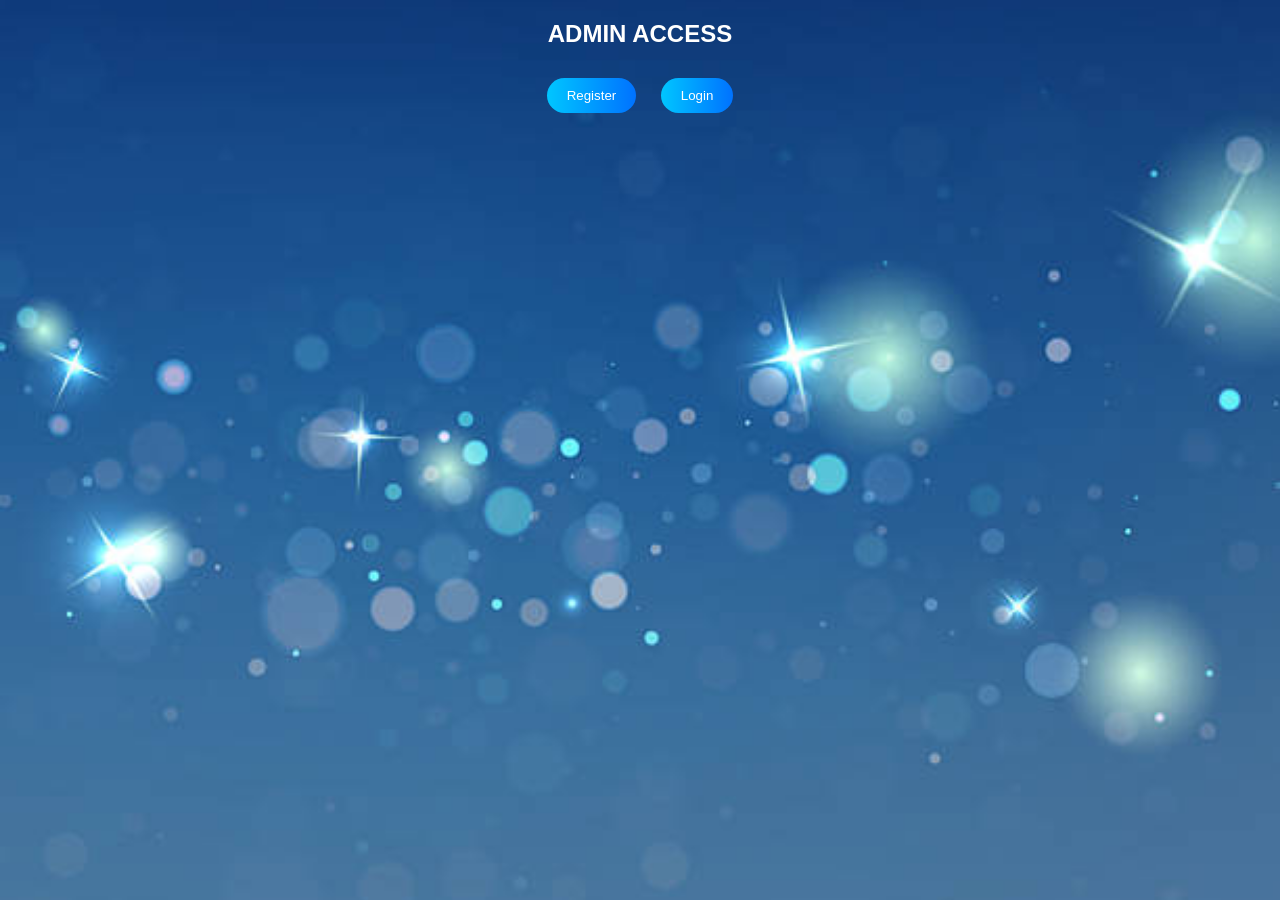
<file: admin.html>
<!DOCTYPE html>
<html>
<head>
    <title>Admin Panel</title>

    <style>
        body {
            margin: 0;
            font-family: Arial;
            color: white;
            text-align: center;
            background: url("background.jpg") no-repeat center center fixed;
            background-size: cover;
        }

        h2 {
            margin-top: 20px;
        }

        .btn {
            padding: 10px 20px;
            margin: 10px;
            border: none;
            border-radius: 20px;
            background: linear-gradient(to right, #00c6ff, #0072ff);
            color: white;
            cursor: pointer;
        }

        .card {
            margin: 20px auto;
            padding: 15px;
            width: 60%;
            border-radius: 10px;
            background: rgba(0,0,0,0.4);
        }

        .hidden {
            display: none;
        }
    </style>
</head>

<body>

<!-- AUTH PAGE -->
<div id="authPage">
    <h2>ADMIN ACCESS</h2>
    <button class="btn" onclick="showRegister()">Register</button>
    <button class="btn" onclick="showLogin()">Login</button>
</div>

<!-- REGISTER -->
<div id="registerPage" class="hidden">
    <h2>Register</h2>
    <input id="regUser" placeholder="Username"><br><br>
    <input id="regPass" type="password" placeholder="Password"><br><br>
    <button class="btn" onclick="register()">Submit</button>
</div>

<!-- LOGIN -->
<div id="loginPage" class="hidden">
    <h2>Login</h2>
    <input id="logUser" placeholder="Username"><br><br>
    <input id="logPass" type="password" placeholder="Password"><br><br>
    <button class="btn" onclick="login()">Login</button>
</div>

<!-- DASHBOARD -->
<div id="dashboard" class="hidden">
    <h2>ADMIN DASHBOARD</h2>

    <button class="btn" onclick="showStudents()">Student Data</button>
    <button class="btn" onclick="showMentors()">Mentor Data</button>
    <button class="btn" onclick="showDashboard()">Dashboard</button> <!-- ✅ ADDED -->
    <button class="btn" onclick="showStudentDoubts()">Student Doubts</button>
    <button class="btn" onclick="showFeedback()">Student Feedback</button>
    <button class="btn" onclick="logout()">Logout</button>

    <div id="dataSection"></div>
</div>

<script>

    let newAdminSelected = false;
function showFeedback() {
    let feedbacks = JSON.parse(localStorage.getItem("feedbacks")) || [];

    let container = document.getElementById("dataSection");
    container.innerHTML = "<h2>⭐ Student Feedback</h2>";

    if (feedbacks.length === 0) {
        container.innerHTML += "<p>No feedback available ❌</p>";
        return;
    }

    feedbacks.forEach((f, index) => {
        container.innerHTML += `
            <div class="card">
                <p><b>Student Email:</b> ${f.email}</p>

                <p><b>Rating:</b> ${"⭐".repeat(f.rating)}</p>

                <p><b>Suggestion:</b> ${f.wish || "No suggestion given"}</p>

                <p><b>Date:</b> ${f.date}</p>
            </div>
        `;
    });
}

function showStudentDoubts() {
    let doubts = JSON.parse(localStorage.getItem("doubts")) || [];
    let students = JSON.parse(localStorage.getItem("students")) || [];

    let container = document.getElementById("dataSection");
    container.innerHTML = "<h2>📩 Other Specialization Doubts</h2>";

    let found = false;

    doubts.forEach((d, index) => {
        let student = students.find(s => s.email === d.email);

        if (student && !["cse","ece","eee","mech","civil"]
            .includes(student.specialization.toLowerCase())) {

            found = true;

            container.innerHTML += `
                <div class="card">
                    <p><b>Email:</b> ${d.email}</p>
                    <p><b>Question:</b> ${d.question}</p>

                    <p><b>Status:</b> ${d.answer ? "🟢 Answered" : "🟡 Pending"}</p>

                    <textarea id="adminAns${index}" placeholder="Type answer..."
                        style="width:80%;height:60px;"></textarea><br><br>

                    <button class="btn" onclick="adminAnswer(${index})">
                        Submit Answer
                    </button>

                    <p><b>Answer:</b> ${d.answer || "Not answered yet"}</p>
                    
                </div>
            `;
        }
    });

    if (!found) {
        container.innerHTML += "<p>No doubts found ❌</p>";
    }
}

function adminAnswer(index) {
    let doubts = JSON.parse(localStorage.getItem("doubts")) || [];

    let ans = document.getElementById("adminAns" + index).value;

    if (!ans) {
        alert("Enter answer!");
        return;
    }

    doubts[index].answer = ans;
    doubts[index].answeredBy = "Admin";

    localStorage.setItem("doubts", JSON.stringify(doubts));

    alert("Answer submitted ✅");
    showStudentDoubts();
}
// SHOW PAGES
function showRegister() {
    document.getElementById("authPage").classList.add("hidden");
    document.getElementById("registerPage").classList.remove("hidden");
}

function showLogin() {
    document.getElementById("authPage").classList.add("hidden");
    document.getElementById("loginPage").classList.remove("hidden");
}

// REGISTER (ONLY ONE ADMIN)
function register() {
    let existingUser = localStorage.getItem("adminUser");

    if (existingUser) {
        alert("Admin already exists! Only one admin allowed.");
        return;
    }

    let user = document.getElementById("regUser").value;
    let pass = document.getElementById("regPass").value;

    localStorage.setItem("adminUser", user);
    localStorage.setItem("adminPass", pass);

    alert("Registered Successfully!");
}

// LOGIN
function login() {
    let user = document.getElementById("logUser").value;
    let pass = document.getElementById("logPass").value;

    let storedUser = localStorage.getItem("adminUser");
    let storedPass = localStorage.getItem("adminPass");

    if (user === storedUser && pass === storedPass) {
        document.getElementById("loginPage").classList.add("hidden");
        document.getElementById("dashboard").classList.remove("hidden");
    } else {
        alert("Invalid Login!");
    }
}

// STUDENTS
function showStudents() {
    let students = JSON.parse(localStorage.getItem("students")) || [];
    let container = document.getElementById("dataSection");

    container.innerHTML = "<h3>Students List</h3>";

    students.forEach((s, index) => {
        container.innerHTML += `
            <div class="card">
                <p><b>Email:</b> ${s.email}</p>
                <p><b>Qualification:</b> ${s.qualification}</p>
                <p><b>Specialization:</b> ${s.specialization}</p>
                <button class="btn" onclick="deleteStudent(${index})">Delete</button>
            </div>
        `;
    });
}

function deleteStudent(i) {
    let students = JSON.parse(localStorage.getItem("students")) || [];

    if (confirm("Delete this student?")) {
        students.splice(i, 1);
        localStorage.setItem("students", JSON.stringify(students));
        showStudents();
    }
}

// MENTORS
function showMentors() {
    let mentors = JSON.parse(localStorage.getItem("mentors")) || [];
    let container = document.getElementById("dataSection");

    container.innerHTML = "<h3>Mentors List</h3>";

    mentors.forEach((m, index) => {
        container.innerHTML += `
            <div class="card">
                <p><b>Email:</b> ${m.email}</p>
                <p><b>Background:</b> ${m.background}</p>

                <p><b>LinkedIn:</b> 
                    ${m.linkedin ? `<a href="${m.linkedin}" target="_blank" style="color:#00c6ff;">${m.linkedin}</a>` : "-"}
                </p>

                <p><b>Experience:</b> 
                    ${m.experience === "Yes" ? m.experienceYears + " years" : "No Experience"}
                </p>

                <p><b>Status:</b> ${m.status}</p>

                <button class="btn" onclick="approve(${index})">Approve</button>
                <button class="btn" onclick="reject(${index})">Reject</button>
                <button class="btn" onclick="makeAdmin(${index})">Make Admin</button>
                <button class="btn" onclick="deleteMentor(${index})">Delete</button>
            </div>
        `;
    });
}

// APPROVE
function approve(i) {
    let mentors = JSON.parse(localStorage.getItem("mentors"));
    mentors[i].status = "Approved";
    localStorage.setItem("mentors", JSON.stringify(mentors));
    showMentors();
}

// REJECT
function reject(i) {
    let mentors = JSON.parse(localStorage.getItem("mentors"));
    mentors[i].status = "Rejected";
    localStorage.setItem("mentors", JSON.stringify(mentors));
    showMentors();
}

// MAKE ADMIN
function makeAdmin(i) {
    let mentors = JSON.parse(localStorage.getItem("mentors")) || [];

    let selected = mentors[i];

    localStorage.setItem("adminUser", selected.email);
    localStorage.setItem("adminPass", selected.password);

    newAdminSelected = true;

    alert("New Admin Assigned ✅");
}

// DELETE
function deleteMentor(i) {
    let mentors = JSON.parse(localStorage.getItem("mentors")) || [];

    if (confirm("Delete this mentor?")) {
        mentors.splice(i, 1);
        localStorage.setItem("mentors", JSON.stringify(mentors));
        showMentors();
    }
}

// LOGOUT
function logout() {
    if (newAdminSelected === false) {
        alert("⚠️ Please assign a mentor as new admin before logout!");
        return;
    }

    document.getElementById("dashboard").classList.add("hidden");
    document.getElementById("authPage").classList.remove("hidden");

    alert("Logged out successfully ✅");
}

function makeAdmin(i) {
    let mentors = JSON.parse(localStorage.getItem("mentors")) || [];

    let selected = mentors[i];

    localStorage.setItem("adminUser", selected.email);
    localStorage.setItem("adminPass", selected.password);

    newAdminSelected = true;   // ✔ NOW IT WILL WORK

    alert("New Admin Assigned ✅");
}

//////////////////////////////////////////////////////
// ✅ DASHBOARD FUNCTION (ADDED ONLY)
//////////////////////////////////////////////////////

function showDashboard() {
    let students = JSON.parse(localStorage.getItem("students")) || [];
    let mentors = JSON.parse(localStorage.getItem("mentors")) || [];

    let container = document.getElementById("dataSection");

    container.innerHTML = "<h2>📊 Dashboard</h2>";

    students.sort((a, b) => (b.doubtsCount || 0) - (a.doubtsCount || 0));
    mentors.sort((a, b) => (b.answerCount || 0) - (a.answerCount || 0));

    container.innerHTML += "<h3>🏆 Top Students</h3>";

    if (students.length === 0) {
        container.innerHTML += "<p>No student data</p>";
    } else {
        students.slice(0, 3).forEach((s, i) => {
            container.innerHTML += `
                <div class="card">
                    <h3>#${i+1}</h3>
                    <p><b>Email:</b> ${s.email}</p>
                    <p><b>Doubts Asked:</b> ${s.doubtsCount || 0}</p>
                    
                </div>
            `;
        });
    }

    container.innerHTML += "<h3>👑 Top Mentors</h3>";

    if (mentors.length === 0) {
        container.innerHTML += "<p>No mentor data</p>";
    } else {
        mentors.slice(0, 3).forEach((m, i) => {
            container.innerHTML += `
                <div class="card">
                    <h3>#${i+1}</h3>
                    <p><b>Email:</b> ${m.email}</p>
                    <p><b>Answers Given:</b> ${m.answerCount || 0}</p>
                </div>
            `;
        });
    }
}

</script>

</body>
</html>
</file>
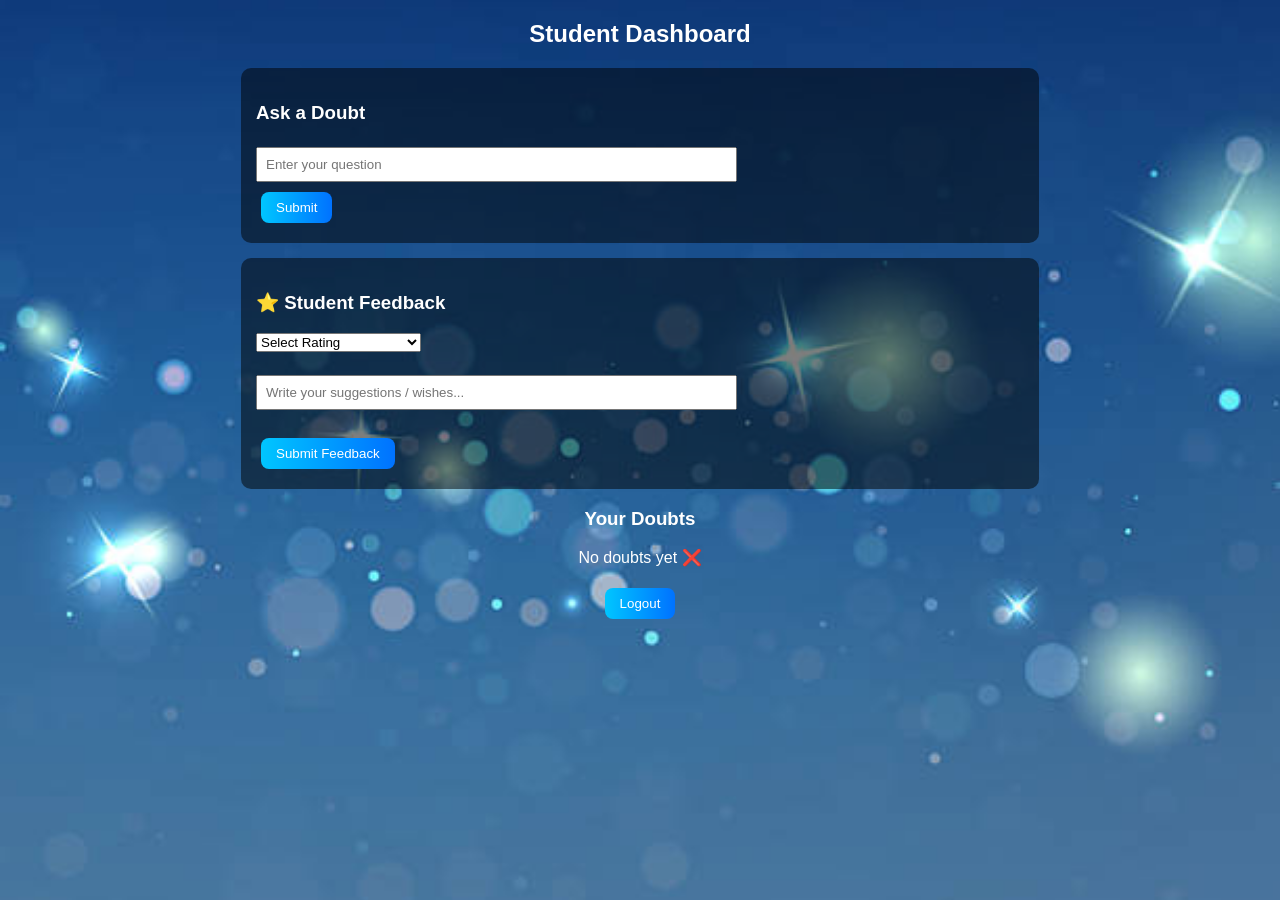
<file: doubts.html>
<!DOCTYPE html>
<html>
<head>
    <title>Student Dashboard</title>

    <style>
        body {
            margin: 0;
            font-family: Arial;
            background: url("background.jpg") no-repeat center center fixed;
            background-size: cover;
            color: white;
            text-align: center;
        }

        h2 {
            margin-top: 20px;
        }

        .card {
            margin: 15px auto;
            padding: 15px;
            width: 60%;
            border-radius: 10px;
            background: rgba(0,0,0,0.5);
            text-align: left;
        }

        .btn {
            padding: 8px 15px;
            margin: 5px;
            border: none;
            border-radius: 8px;
            background: linear-gradient(to right, #00c6ff, #0072ff);
            color: white;
            cursor: pointer;
        }

        input {
            padding: 8px;
            width: 60%;
            margin: 5px 0;
        }

        .status-pending {
            color: yellow;
        }

        .status-answered {
            color: lightgreen;
        }

        textarea {
            width: 60%;
            height: 60px;
            margin-top: 5px;
        }
    </style>
</head>

<body>

<h2>Student Dashboard</h2>

<!-- ASK DOUBT -->
<div class="card">
    <h3>Ask a Doubt</h3>

    <input id="question" placeholder="Enter your question"><br>

    <button class="btn" onclick="submitDoubt()">Submit</button>
</div>

<div class="card">
    <h3>⭐ Student Feedback</h3>

    <p id="feedbackMsg"></p>

    <div id="feedbackForm">

        <select id="rating">
            <option value="">Select Rating</option>
            <option value="5">⭐⭐⭐⭐⭐ Excellent</option>
            <option value="4">⭐⭐⭐⭐ Good</option>
            <option value="3">⭐⭐⭐ Average</option>
            <option value="2">⭐⭐ Poor</option>
            <option value="1">⭐ Very Poor</option>
        </select>

        <br><br>

        <!-- NEW SEARCH / WISH BOX -->
        <input 
            id="wish"
            type="text"
            placeholder="Write your suggestions / wishes..."
            style="width:60%; padding:8px;"
        >

        <br><br>

        <button class="btn" onclick="submitFeedback()">Submit Feedback</button>
    </div>
</div>

<!-- DOUBTS LIST -->
<h3>Your Doubts</h3>
<div id="doubtList"></div>

<button class="btn" onclick="logout()">Logout</button>

<script>


// CHECK IF FEEDBACK ALREADY GIVEN

// CHECK FEEDBACK ON LOAD
function checkFeedback() {
    let email = localStorage.getItem("studentEmail");
    let feedbacks = JSON.parse(localStorage.getItem("feedbacks")) || [];

    let existing = feedbacks.find(f => f.email === email);

    if (existing) {
        document.getElementById("feedbackForm").style.display = "none";
        document.getElementById("feedbackMsg").innerHTML =
            "✅ You already submitted feedback. Thank you!";
    }
}

// SUBMIT FEEDBACK
function submitFeedback() {
    let rating = document.getElementById("rating").value;
    let wish = document.getElementById("wish").value.trim();
    let email = localStorage.getItem("studentEmail");

    if (!rating) {
        alert("Please select rating ❌");
        return;
    }

    if (!wish) {
        alert("Please write your suggestion ❌");
        return;
    }

    let feedbacks = JSON.parse(localStorage.getItem("feedbacks")) || [];

    let already = feedbacks.find(f => f.email === email);
    if (already) {
        alert("You already submitted feedback ❌");
        return;
    }

    feedbacks.push({
        email: email,
        rating: rating,
        wish: wish,
        date: new Date().toLocaleString()
    });

    localStorage.setItem("feedbacks", JSON.stringify(feedbacks));

    alert("Thank you for your feedback ⭐");

    checkFeedback();
}

// SUBMIT FEEDBACK


function submitFeedback() {
    let rating = document.getElementById("rating").value;
    let wish = document.getElementById("wish").value.trim(); // optional
    let email = localStorage.getItem("studentEmail");

    if (!rating) {
        alert("Please select rating ❌");
        return;
    }

    let feedbacks = JSON.parse(localStorage.getItem("feedbacks")) || [];

    let index = feedbacks.findIndex(f => f.email === email);

    let feedbackData = {
        email: email,
        rating: rating,
        wish: wish, // can be empty ""
        date: new Date().toLocaleString()
    };

    if (index !== -1) {
        // update existing
        feedbacks[index] = feedbackData;
    } else {
        // new entry
        feedbacks.push(feedbackData);
    }

    localStorage.setItem("feedbacks", JSON.stringify(feedbacks));

    alert("Feedback submitted successfully ⭐");

    loadFeedback();
}
// LOAD DOUBTS
function loadDoubts() {
    let studentEmail = localStorage.getItem("studentEmail");
    let doubts = JSON.parse(localStorage.getItem("doubts")) || [];

    let container = document.getElementById("doubtList");
    container.innerHTML = "";

    let myDoubts = doubts.filter(d => d.email === studentEmail);

    if (myDoubts.length === 0) {
        container.innerHTML = "<p>No doubts yet ❌</p>";
        return;
    }

    myDoubts.forEach((d, index) => {

        let statusClass = d.answer ? "status-answered" : "status-pending";
        let statusText = d.answer ? "🟢 Answered" : "🟡 Pending";

        let answerBlock = "";

        if (d.answeredBy) {
            if (d.answeredBy === "Admin") {
                answerBlock = `
                    <p><b>Answered By:</b> Admin</p>
                `;
            } else {
                answerBlock = `
                    <p><b>Answered By:</b> ${d.answeredBy}</p>
                    <p><b>LinkedIn:</b>
                        <a href="${d.linkedin}" target="_blank" style="color:#00c6ff;">
                             ${d.linkedin}
                        </a>
                    </p>
                `;
            }
        }

        let div = document.createElement("div");
        div.classList.add("card");

        div.innerHTML = `
            <p><b>Branch:</b> ${d.branch}</p>
            <p><b>Question:</b> ${d.question}</p>

            <p class="${statusClass}"><b>Status:</b> ${statusText}</p>

            <p><b>Answer:</b> ${d.answer || "Waiting for mentor/admin..."}</p>

            ${answerBlock}
        `;

        container.appendChild(div);
    });
}

// SUBMIT DOUBT
function submitDoubt() {
    let question = document.getElementById("question").value.trim();
    let email = localStorage.getItem("studentEmail");

    if (!question) {
        alert("Enter your question ❌");
        return;
    }

    let students = JSON.parse(localStorage.getItem("students")) || [];
    let student = students.find(s => s.email === email);

    let branch = student ? student.specialization : "";

    let doubts = JSON.parse(localStorage.getItem("doubts")) || [];

    doubts.push({
        email,
        question,
        branch,
        answer: "",
        answeredBy: "",
        linkedin: ""
    });

    localStorage.setItem("doubts", JSON.stringify(doubts));

    // update count
    if (student) {
        student.doubtsCount = (student.doubtsCount || 0) + 1;
        localStorage.setItem("students", JSON.stringify(students));
    }

    document.getElementById("question").value = "";
    loadDoubts();

    alert("Doubt submitted ✅");
}


// LOGOUT
function logout() {
    localStorage.removeItem("studentEmail");
    window.location.href = "index.html";
}

// INITIAL LOAD
loadDoubts();

</script>

</body>
</html>
</file>
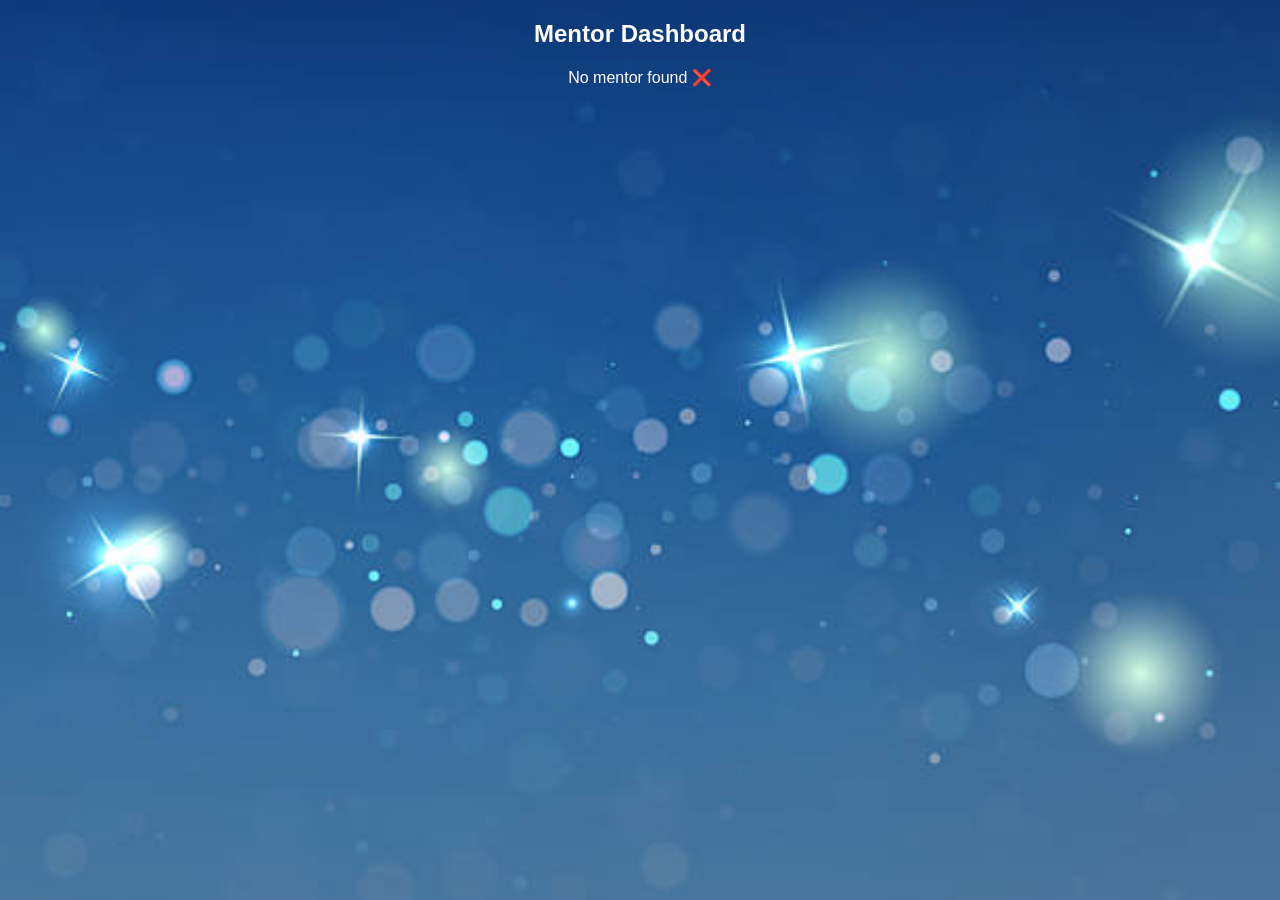
<file: mentor.html>
<!DOCTYPE html>
<html>
<head>
    <title>Mentor Dashboard</title>
    <style>
        body {
            margin: 0;
            font-family: Arial;
            background: url("background.jpg") no-repeat center center fixed;
            background-size: cover;
            color: white;
            text-align: center;
        }
        .card {
            margin: 15px auto;
            padding: 15px;
            width: 60%;
            border-radius: 10px;
            background: rgba(0,0,0,0.5);
        }
        .btn {
            padding: 8px 15px;
            margin: 5px;
            border: none;
            border-radius: 8px;
            background: linear-gradient(to right, #00c6ff, #0072ff);
            color: white;
            cursor: pointer;
        }
        input {
            padding: 5px;
            width: 60%;
            margin: 5px 0;
        }
    </style>
</head>
<body>

<h2>Mentor Dashboard</h2>
<div id="doubtList"></div>

<script>
function loadDoubts() {
    let mentorEmail = localStorage.getItem("mentorEmail");
    let mentors = JSON.parse(localStorage.getItem("mentors")) || [];
    let doubts = JSON.parse(localStorage.getItem("doubts")) || [];

    let mentor = mentors.find(m => m.email === mentorEmail);

    let container = document.getElementById("doubtList");
    container.innerHTML = "";

    if (!mentor) {
        container.innerHTML = "<p>No mentor found ❌</p>";
        return;
    }

    // ✅ BLOCK "Other" doubts
    let filtered = doubts.filter(d => 
        d.branch === mentor.background && d.branch !== "Other"
    );

    if (filtered.length === 0) {
        container.innerHTML = "<p>No doubts for your branch ✅</p>";
        return;
    }

    filtered.forEach(d => {
        let realIndex = doubts.indexOf(d);
        let div = document.createElement("div");
        div.classList.add("card");
        div.innerHTML = `
            <p><b>Student:</b> ${d.email}</p>
            <p><b>Branch:</b> ${d.branch}</p>
            <p><b>Q:</b> ${d.question}</p>
            <input id="ans${realIndex}" placeholder="Type answer...">

            ${
                d.answer 
                ? `<button class="btn" disabled>Answered</button>` 
                : `<button class="btn" onclick="submitAnswer(${realIndex})">Submit</button>`
            }

            <p><b>A:</b> ${d.answer || "No answer yet"}</p>
        `;
        container.appendChild(div);
    });
}

function submitAnswer(index) {
    let doubts = JSON.parse(localStorage.getItem("doubts")) || [];
    let mentors = JSON.parse(localStorage.getItem("mentors")) || [];

    let answer = document.getElementById("ans" + index).value;
    let mentorEmail = localStorage.getItem("mentorEmail");

    let mentor = mentors.find(m => m.email === mentorEmail);

    if (answer) {

        // ❌ prevent duplicate answer
        if (doubts[index].answer) {
            alert("Already answered ❌");
            return;
        }

        doubts[index].answer = answer;
        doubts[index].answeredBy = mentor.name + " (" + mentor.email + ")";
        doubts[index].linkedin = mentor.linkedin;

        // 🔥 tracking
        mentor.answerCount = (mentor.answerCount || 0) + 1;

        if (!mentor.studentsHelped) mentor.studentsHelped = [];

        if (!mentor.studentsHelped.includes(doubts[index].email)) {
            mentor.studentsHelped.push(doubts[index].email);
        }

        localStorage.setItem("doubts", JSON.stringify(doubts));
        localStorage.setItem("mentors", JSON.stringify(mentors));

        alert("Answer submitted ✅");
        loadDoubts();
    } else {
        alert("Enter answer ❌");
    }
}

loadDoubts();
</script>

</body>
</html>
</file>
